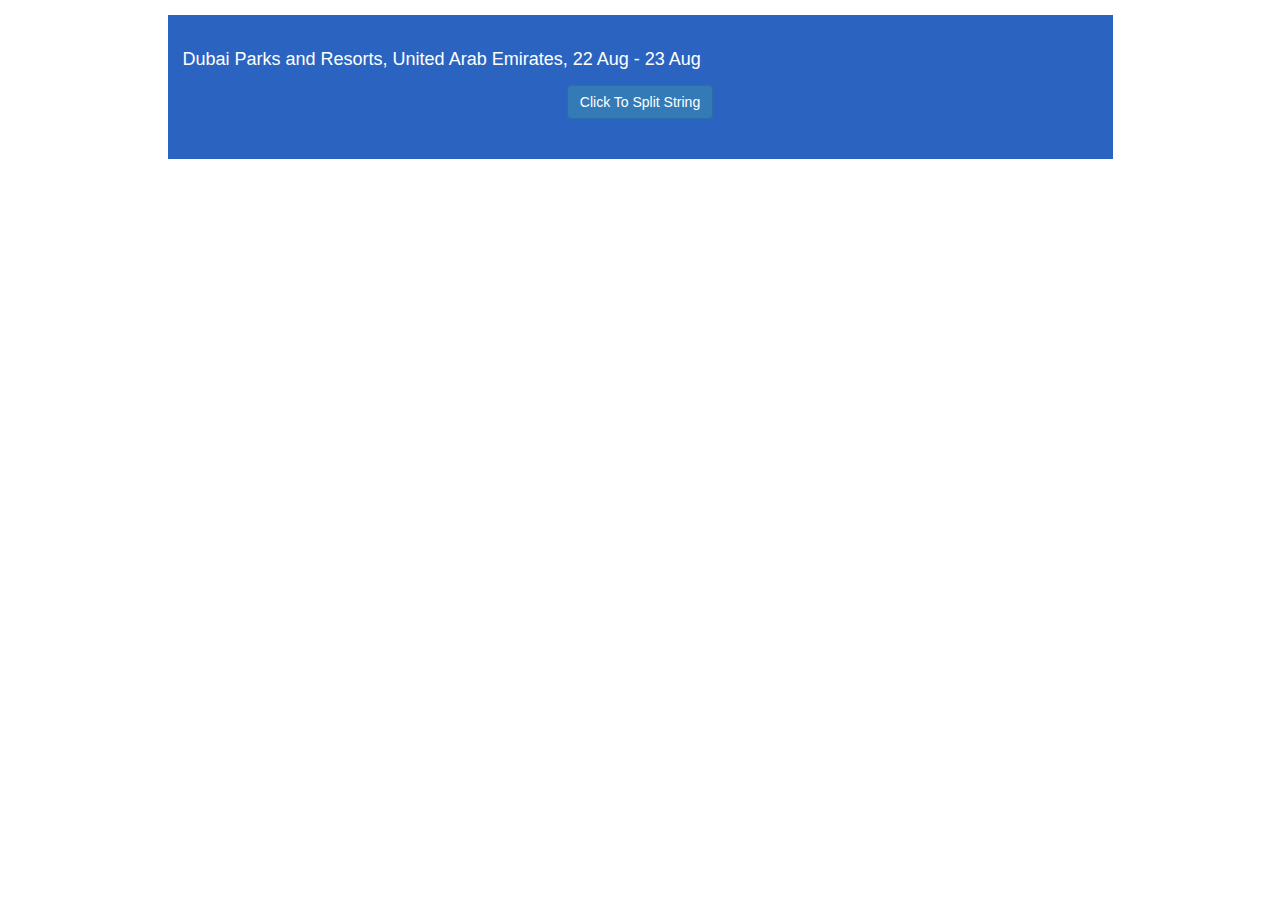
<file: level-1.html>
<meta charset="utf-8">
<title>Js Level 1</title>
<link rel="stylesheet" href="css/bootstrap.min.css">
<link rel="stylesheet" href="css/custom.css">
<script src="js/angular.min.js"></script>
<!--<script src="js/componet.js"></script>
<script src="js/app.js"></script>-->
<script>
    function splitString(){
        var str1 = "Dubai Parks and Resorts, United Arab Emirates, 22 Aug - 23 Aug";
        //var str1 = document.getElementById("input-string").value;
        var f = str1.split(" ");
        var i, b, z;
        var splittedString = [ ];
        for(i=0; i<f.length; i++){
            b = f[i];
            if(b.indexOf(",") !== -1){
                z= b.substr(0, b.length - 1);
                /*console.log(z);*/
                splittedString[i] = z;
                document.getElementById("splitted-string").innerHTML = splittedString + " ";
            }
            else if(Number.isInteger(parseInt(b))){
                z = b.replace(b , '');
                splittedString[i] = z;
                //document.getElementById("splitted-string").innerHTML = splittedString + " ";
            }
            else if(b.indexOf("-") !== -1){
                z = b.replace(b , '');
                splittedString[i] = z;
                //document.getElementById("splitted-string").innerHTML = splittedString + " ";
            }
            else{
                z= b.substr(0, b.length);
                /*console.log(z);*/
                splittedString[i] = z;
                document.getElementById("splitted-string").innerHTML = splittedString + " ";
             }
        }
    }
</script>
<!--=================Learn Js====================-->
<body>
    <div class="container">
        <div class="row">
            <div class="col-sm-10 col-sm-offset-1">
                <div class="inner-container">
                    <!--<div class="form-group">
                        <input type="text" class="form-control" placeholder="please enter string to split words" id="input-string" required="required"/>
                    </div>-->
                    <h4 class="form-group" id="splitted-string">
                        Dubai Parks and Resorts, United Arab Emirates, 22 Aug - 23 Aug
                    </h4>
                    <div class="form-group text-center">
                        <button type="button" class="btn btn-primary" onclick="splitString();">Click To Split String</button>
                    </div>
                </div>
            </div>
        </div>
    </div>
</body>
</file>
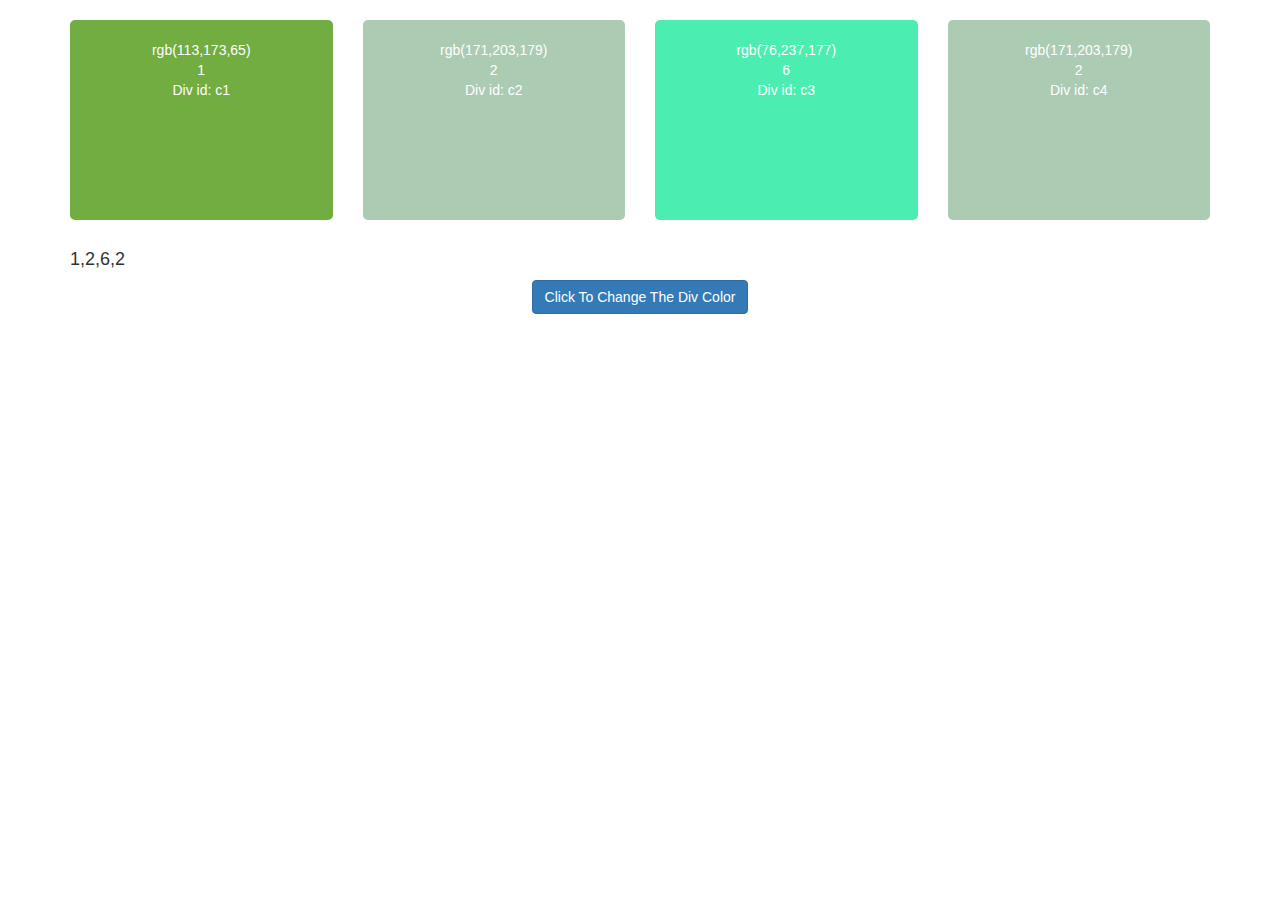
<file: level-2.html>
<meta charset="utf-8">
<title>Js Level 2</title>
<link rel="stylesheet" href="css/bootstrap.min.css">
<link rel="stylesheet" href="css/custom.css">
<script src="js/angular.min.js"></script>
<!--<script src="js/componet.js"></script>
<script src="js/app.js"></script>-->
<script>
    function changeColor(){
        var bgDiv = document.getElementsByClassName('bg');
        var randomArray = [];
        var data = {};
        for(var i = 0; i < bgDiv.length; i++) {
            var x1=bgDiv[i];
            var id=x1.id;
            var n= Math.floor(Math.random()*9)+1;
            randomArray[i]=n;
            var r= Math.floor(Math.random()*256); //range 0-255
            var g= Math.floor(Math.random()*256); //range 0-255
            var b= Math.floor(Math.random()*256); //range 0-255
            var color = "rgb(" + r + "," + g + "," + b + ")";
            !data[n] && ( data[n] = color);
            x1.innerHTML = data[n]  + "</br>" + n + "</br> Div id: " + id;
            x1.style.backgroundColor =  data[n];
        }
        document.getElementById("randomArray").innerHTML = randomArray;
        //x1.innerHTML = Math.floor((Math.random()* 10000000) + 1000000).toString(16) + "</br>" + n;
    }
    window.onload = changeColor;
    window.onresize = changeColor ;
</script>
<!--=================Learn Js====================-->
<body><!--onload="changeColor()"-->
    <div class="container">
        <div class="row">
            <div class="col-sm-3">
                <div class="clr1 bg" id="c1">
                </div>
            </div>
            <div class="col-sm-3">
                <div class="clr2 bg" id="c2">
                </div>
            </div>
            <div class="col-sm-3">
                <div class="clr3 bg" id="c3">
                </div>
            </div>
            <div class="col-sm-3">
                <div class="clr4 bg" id="c4">
                </div>
            </div>
            <div class="col-sm-12">
                <h4 class="" id="randomArray">
                    ArrayList
                </h4>
            </div>
            <div class="col-sm-12 text-center">
                <button type="button" class="btn btn-primary" onclick="changeColor();">Click To Change The Div Color</button>
            </div>
        </div>
    </div>
</body>
</file>
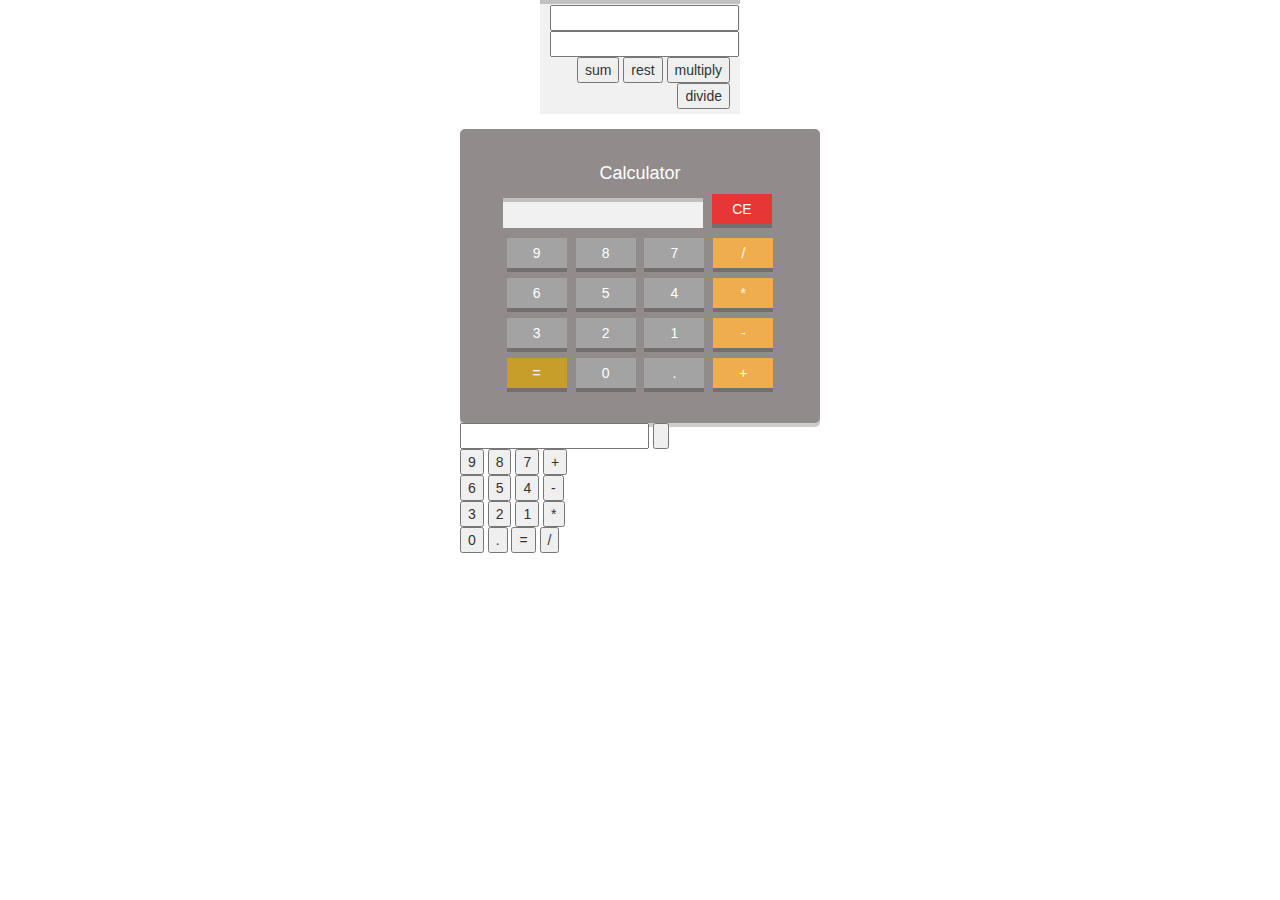
<file: level-3.html>
<meta charset="utf-8">
<title>Js Level 3</title>
<link rel="stylesheet" href="css/bootstrap.min.css">
<link rel="stylesheet" href="css/custom.css">
<script src="js/angular.min.js"></script>
<!--<script src="js/componet.js"></script>
<script src="js/app.js"></script>-->
<script>
    function calculator() {
        var keys = document.querySelectorAll('.calculator span');
        var i;
        var result = 0;
        var keyPressed = {};
        for(i=0; i<keys.length; i++){
            keys[i].addEventListener("click", function (e) {
                var clickedbtn = e.target.innerHTML;
                console.log(clickedbtn);
                var inpt = document.getElementsByClassName("screen").innerHTML;
                console.log(inpt);
                //calcId.calcInput.value = calcId.calcInput.value+clickedbtn;
                /*if(isNaN(clickedbtn)){
                    var clickedbtnClass = e.target.className;
                    if(clickedbtnClass === "reset"){
                        document.querySelector(".screen").value = "0";
                    }
                    else if(clickedbtnClass === "operator"){
                        document.querySelector(".screen").value += clickedbtn;
                    }
                    else if(clickedbtnClass === "eval"){
                        result = document.querySelector(".screen").value;
                        alert(result);
                    }
                }else{
                    //keyPressed[clickedbtn] = clickedbtn;
                    var input = document.querySelector(".screen");
                    input.value += clickedbtn;
                    //console.log("Clicked: " + clickedbtn + "," + result);
                }*/
            });
        }
    }
    window.onload = calculator;
</script>
<script>
    var a,b, result;
    function setValues(){
        a=Number(document.getElementById("a").value);
        b=Number(document.getElementById("b").value);
    }
    function sum() {
        setValues();
        result = a+b;
        console.log("The sum is equals to " + result)
    }
    function rest() {
        setValues();
        result = a-b;
        console.log("The rest is equals to " + result)
    }
    function mult() {
        setValues();
        result = a*b;
        console.log("The operation is equals to " + result)
    }
    function div() {
        setValues();
        result = a/b;
        console.log("The divide is equals to " + result)
    }

</script>
<script>
    function displynum(n1) {
        calcForm.txt1.value = calcForm.txt1.value+n1;
    }
</script>
<!--=================Learn Js====================-->
<body>
<div class="container">
    <div class="row">
        <div class="col-sm-4 col-sm-offset-4">
            <!--==========Simple Calculator Using js===========-->
            <div class="simpleCalc">
                <input id="a" type="text">
                <input id="b" type="text">
                <input type="button" onclick="sum()" value="sum">
                <input type="button" onclick="rest()" value="rest">
                <input type="button" onclick="mult()" value="multiply">
                <input type="button" onclick="div()" value="divide">
            </div>
            <!--==========Calculator Using js===========-->
            <div class="calculator" id="calculator">
                <h4 class="text-center">Calculator</h4>
                <div class="top-container">
                    <input type="text" class="screen" name="calcInput">
                    <span class="reset">CE</span>
                </div>
                <div class="mid-container">
                    <div class="cal-row">
                        <span class="">9</span>
                        <span class="">8</span>
                        <span class="">7</span>
                        <span class="operator">/</span>
                    </div>
                    <div class="cal-row">
                        <span class="">6</span>
                        <span class="">5</span>
                        <span class="">4</span>
                        <span class="operator">*</span>
                    </div>
                    <div class="cal-row">
                        <span class="">3</span>
                        <span class="">2</span>
                        <span class="">1</span>
                        <span class="operator">-</span>
                    </div>
                    <div class="cal-row">
                        <span class="eval">=</span>
                        <span class="">0</span>
                        <span class="">.</span>
                        <span class="operator">+</span>
                    </div>
                </div>
            </div>
            <!--==========Calculator 2 Using js===========-->
            <div>
                <form name="calcForm">
                    <input type="text" name="txt1" style="text-align: right">
                    <input type="button" name="clearbtn" value="" onclick="txt1.value=clearbtn.value"><br>
                    <input type="button" name="btn9" value="9" onclick="displynum(btn9.value)">
                    <input type="button" name="btn8" value="8" onclick="displynum(btn8.value)">
                    <input type="button" name="btn7" value="7" onclick="displynum(btn7.value)">
                    <input type="button" name="addbtn" value="+" onclick="displynum(addbtn.value)"><br>
                    <input type="button" name="btn6" value="6" onclick="displynum(btn6.value)">
                    <input type="button" name="btn5" value="5" onclick="displynum(btn5.value)">
                    <input type="button" name="btn4" value="4" onclick="displynum(btn4.value)">
                    <input type="button" name="subbtn" value="-" onclick="displynum(subbtn.value)"><br>
                    <input type="button" name="btn3" value="3" onclick="displynum(btn3.value)">
                    <input type="button" name="btn2" value="2" onclick="displynum(btn2.value)">
                    <input type="button" name="btn1" value="1" onclick="displynum(btn1.value)">
                    <input type="button" name="btnmul" value="*" onclick="displynum(btnmul.value)"><br>
                    <input type="button" name="btn0" value="0" onclick="displynum(btn0.value)">
                    <input type="button" name="potbtn" value="." onclick="displynum(potbtn.value)">
                    <input type="button" name="evalbtn" value="=" onclick="Math.floor(txt1.value=eval(txt1.value))">
                    <input type="button" name="divbtn" value="/" onclick="displynum(divbtn.value)"><br>
                </form>
            </div>
        </div>
    </div>
</div>
</body>
</file>
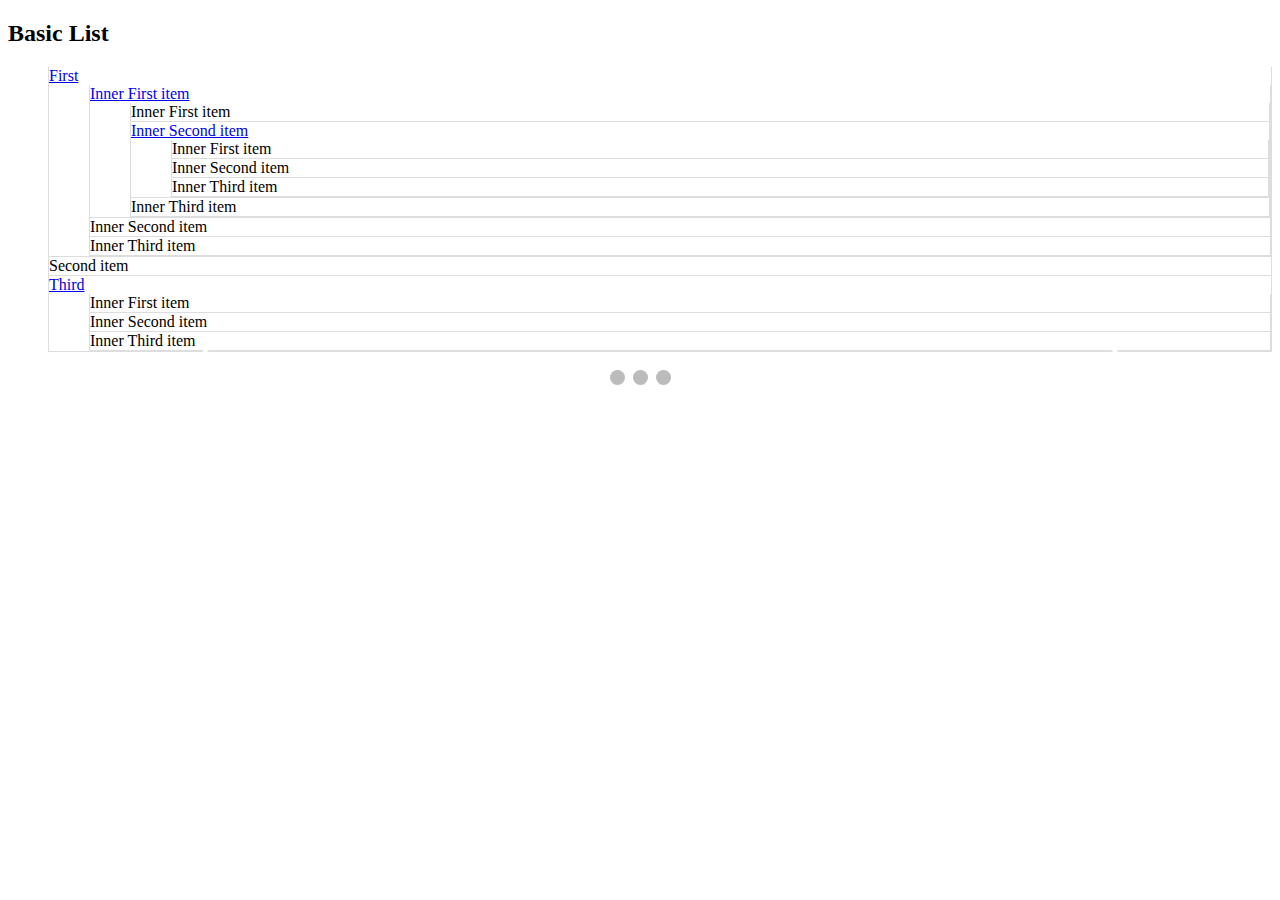
<file: multiple-list.html>
<!doctype html>
<html>
<head>
    <style>
        .list-group{
            list-style: none;
            margin: 0;
            /*padding: 0;*/
        }
        .list-group-item{
            border-top: none transparent;
            border-right: 1px solid #dddddd;
            border-bottom: 1px solid #dddddd;
            border-left: 1px solid #dddddd;
        }
        .list-group .list-group-item li{
            /*float: left;*/
        }
        .slider{
            margin-top: 30px; border: 1px solid #d7d7d7; background-color: #f1f1f1; padding: 10px;
            width: 100%; max-width: 600px; white-space: nowrap; overflow-x: auto;
        }
        .slider li{
            list-style: none;
            display: inline-block;
            padding:5px;
        }
        .slide-control{
            padding: 15px;
        }
        .slide-control button{
            color: #ffffff;
            background-color: #1b6d85;
            padding:10px;
            text-align: center;
            border: 1px solid #1b6d85;
            box-shadow: none;
        }

        .slide-text{
            font-size: 50px;
            text-align: center;
        }
        /*Slider Css*/
        * {box-sizing:border-box}

        /* Slideshow container */
        .slideshow-container {
            max-width: 1000px;
            position: relative;
            margin: auto;
        }

        .mySlides {
            display: none;
        }

        /* Next & previous buttons */
        .prev, .next {
            cursor: pointer;
            position: absolute;
            top: 50%;
            width: auto;
            margin-top: -22px;
            padding: 16px;
            color: white;
            font-weight: bold;
            font-size: 18px;
            transition: 0.6s ease;
            border-radius: 0 3px 3px 0;
        }

        /* Position the "next button" to the right */
        .next {
            right: 0;
            border-radius: 3px 0 0 3px;
        }

        /* On hover, add a black background color with a little bit see-through */
        .prev:hover, .next:hover {
            background-color: rgba(0,0,0,0.8);
        }

        /* Caption text */
        .text {
            color: #f2f2f2;
            font-size: 15px;
            padding: 8px 12px;
            position: absolute;
            bottom: 8px;
            width: 100%;
            text-align: center;
        }

        /* Number text (1/3 etc) */
        .numbertext {
            color: #f2f2f2;
            font-size: 12px;
            padding: 8px 12px;
            position: absolute;
            top: 0;
        }

        /* The dots/bullets/indicators */
        .dot {
            cursor:pointer;
            height: 15px;
            width: 15px;
            margin: 0 2px;
            background-color: #bbb;
            border-radius: 50%;
            display: inline-block;
            transition: background-color 0.6s ease;
        }

        .active, .dot:hover {
            background-color: #717171;
        }

        /* Fading animation */
        .fade {
            -webkit-animation-name: fade;
            -webkit-animation-duration: 1.5s;
            animation-name: fade;
            animation-duration: 1.5s;
        }

        @-webkit-keyframes fade {
            from {opacity: .4}
            to {opacity: 1}
        }

        @keyframes fade {
            from {opacity: .4}
            to {opacity: 1}
        }
    </style>
    <!--<script src="https://code.jquery.com/jquery-3.2.1.min.js"></script>-->
    <!--<script>
        $(document).ready(function(){
            var currentElement = $("li:first");

            // completely ignoring boundaries

            $("#prev").click(function() {
                currentElement = currentElement.prev();
                scrollTo(currentElement);
            });

            $("#next").click(function() {
                currentElement = currentElement.next();
                scrollTo(currentElement);
            });

            function scrollTo(element) {
                $(window).scrollLeft(element.position().left);
            }
        });
    </script>-->
    <script>
        var slideIndex = 1;
        showSlides(slideIndex);

        function plusSlides(n) {
            showSlides(slideIndex += n);
        }

        function currentSlide(n) {
            showSlides(slideIndex = n);
        }

        function showSlides(n) {
            var i;
            var slides = document.getElementsByClassName("mySlides");
            var dots = document.getElementsByClassName("dot");
            if (n > slides.length) {slideIndex = 1}
            if (n < 1) {slideIndex = slides.length}
            for (i = 0; i < slides.length; i++) {
                slides[i].style.display = "none";
            }
            for (i = 0; i < dots.length; i++) {
                dots[i].className = dots[i].className.replace(" active", "");
            }
            slides[slideIndex-1].style.display = "block";
            dots[slideIndex-1].className += " active";
        }
    </script>
</head>
<body>
<div class="container">
    <h2>Basic List</h2>
    <ul class="list-group">
        <li class="list-group-item">
            <a href="#">First</a>
            <ul class="list-group">
                <li class="list-group-item">
                    <a href="#">Inner First item</a>
                    <ul class="list-group">
                        <li class="list-group-item">Inner First item</li>
                        <li class="list-group-item">
                            <a href="#">Inner Second item</a>
                            <ul class="list-group">
                                <li class="list-group-item">Inner First item</li>
                                <li class="list-group-item">Inner Second item</li>
                                <li class="list-group-item">Inner Third item</li>
                            </ul>
                        </li>
                        <li class="list-group-item">Inner Third item</li>
                    </ul>
                </li>
                <li class="list-group-item">Inner Second item</li>
                <li class="list-group-item">Inner Third item</li>
            </ul>
        </li>
        <li class="list-group-item">Second item</li>
        <li class="list-group-item">
            <a href="#">Third</a>
            <ul class="list-group">
                <li class="list-group-item">Inner First item</li>
                <li class="list-group-item">Inner Second item</li>
                <li class="list-group-item">Inner Third item</li>
            </ul>
        </li>
    </ul>
    <!--Slider using JS-->
    <!--<ul class="slider">
        <li class="">Inner First item</li>
        <li class="">Inner Second item</li>
        <li class="">Inner Third item</li>
        <li class="">Inner First item</li>
        <li class="">Inner Second item</li>
        <li class="">Inner Third item</li>
        <li class="">Inner First item</li>
        <li class="">Inner Second item</li>
        <li class="">Inner Third item</li>
        <li class="">Inner First item</li>
        <li class="">Inner Second item</li>
        <li class="">Inner Third item</li>
        <li class="">Inner First item</li>
        <li class="">Inner Second item</li>
        <li class="">Inner Third item</li>
    </ul>
    <div class="slide-control">
        <button type="button" id="prev">Previous</button>
        <button type="button" id="next">Next</button>
    </div>-->
    <ul class="slideshow-container">
        <li class="mySlides fade">
            Inner Third item
            <!--<div class="numbertext">1 / 3</div>
            <div class="slide-text">Inner First item</div>
            <div class="text">Caption Text</div>-->
        </li>

        <li class="mySlides fade">
            Inner Third item
            <!--<div class="numbertext">2 / 3</div>
            <div class="slide-text">Inner First item</div>
            <div class="text">Caption Two</div>-->
        </li>

        <div class="mySlides fade">
            <div class="numbertext">3 / 3</div>
            <div class="slide-text">Inner First item</div>
            <div class="text">Caption Three</div>
        </div>

        <a class="prev" onclick="plusSlides(-1)">&#10094;</a>
        <a class="next" onclick="plusSlides(1)">&#10095;</a>
    </ul>
    <br>

    <div style="text-align:center">
        <span class="dot" onclick="currentSlide(1)"></span>
        <span class="dot" onclick="currentSlide(2)"></span>
        <span class="dot" onclick="currentSlide(3)"></span>
    </div>
</div>
</body>
</html>
</file>
<file: css/custom.css>
/*level 1 css*/
.inner-container{
    margin-top: 15px;
    padding:25px 15px;
    background-color: #2b64c0;
    color: #ffffff;
}

/*level 2 css*/
.clr1, .clr2, .clr3, .clr4{
    width: 100%;
    height: 200px;
    color: #ffffff;
    text-align: center;
    margin: 20px auto;
    padding: 20px 10px;
    border-radius: 5px;
}
.clr1{
    background-color: #1414ce;
}
.clr2{
    background-color: #b2b2b2;
}
.clr3{
    background-color: #e3e3e3;
}
.clr4{
    background-color: #a208dc;
}

/*Calulator Css*/
.calculator{
    margin-top: 15px;
    padding:25px 15px;
    background-color: #928b8b;
    color: #ffffff;
    -webkit-border-radius: 5px;
    -moz-border-radius: 5px;
    border-radius: 5px;
    -webkit-box-shadow: 0 4px rgba(0, 0, 0, 0.2);
    -moz-box-shadow: 0 4px rgba(0, 0, 0, 0.2);
    box-shadow: 0 4px rgba(0, 0, 0, 0.2);
}
#calculator span{
    text-align: center;
    width: 60px;
    height: 30px;
    line-height:30px;
    background-color: #a3a3a3;
    display: inline-block;
    margin-bottom: 10px;
    margin-right: 5px;
    cursor: pointer;
    vertical-align: middle;
    outline:0;
    -webkit-box-shadow: 0 4px rgba(0, 0, 0, 0.2);
    -moz-box-shadow: 0 4px rgba(0, 0, 0, 0.2);
    box-shadow: 0 4px rgba(0, 0, 0, 0.2);
    transition: all 0.2s ease;
}
#calculator span:hover{
    background-color: #f1f1f1;
    color: #666666;
}
#calculator .cal-row span:last-child{
    margin-right: 0;
}
#calculator input.screen{
    width: 200px;
    background-color: #F1F1F1;
    color: #333;
    padding:5px 10px;
    text-align: right;
    cursor: default;
    margin-bottom: 10px;
    margin-right: 5px;
    border:0;
    -webkit-box-shadow: inset 0 4px rgba(0, 0, 0, 0.2);
    -moz-box-shadow: inset 0 4px rgba(0, 0, 0, 0.2);
    box-shadow: inset 0 4px rgba(0, 0, 0, 0.2);
}
#calculator span.reset{
    background-color: #e63636;
    color: #ffffff;
}
#calculator span.operator{
    background-color: #f0ad4e;
    color: #ffffff;
}
#calculator span.eval{
    background-color: #c79e2a;
    color: #ffffff;
}
#calculator .top-container, #calculator .mid-container{
    text-align: center;
}

/*Simple calc Css*/
.simpleCalc{
    width: 200px;
    margin: 0 auto;
    background-color: #F1F1F1;
    color: #333;
    padding:5px 10px;
    text-align: right;
    cursor: default;
    -webkit-box-shadow: inset 0 4px rgba(0, 0, 0, 0.2);
    -moz-box-shadow: inset 0 4px rgba(0, 0, 0, 0.2);
    box-shadow: inset 0 4px rgba(0, 0, 0, 0.2);
}
</file>
